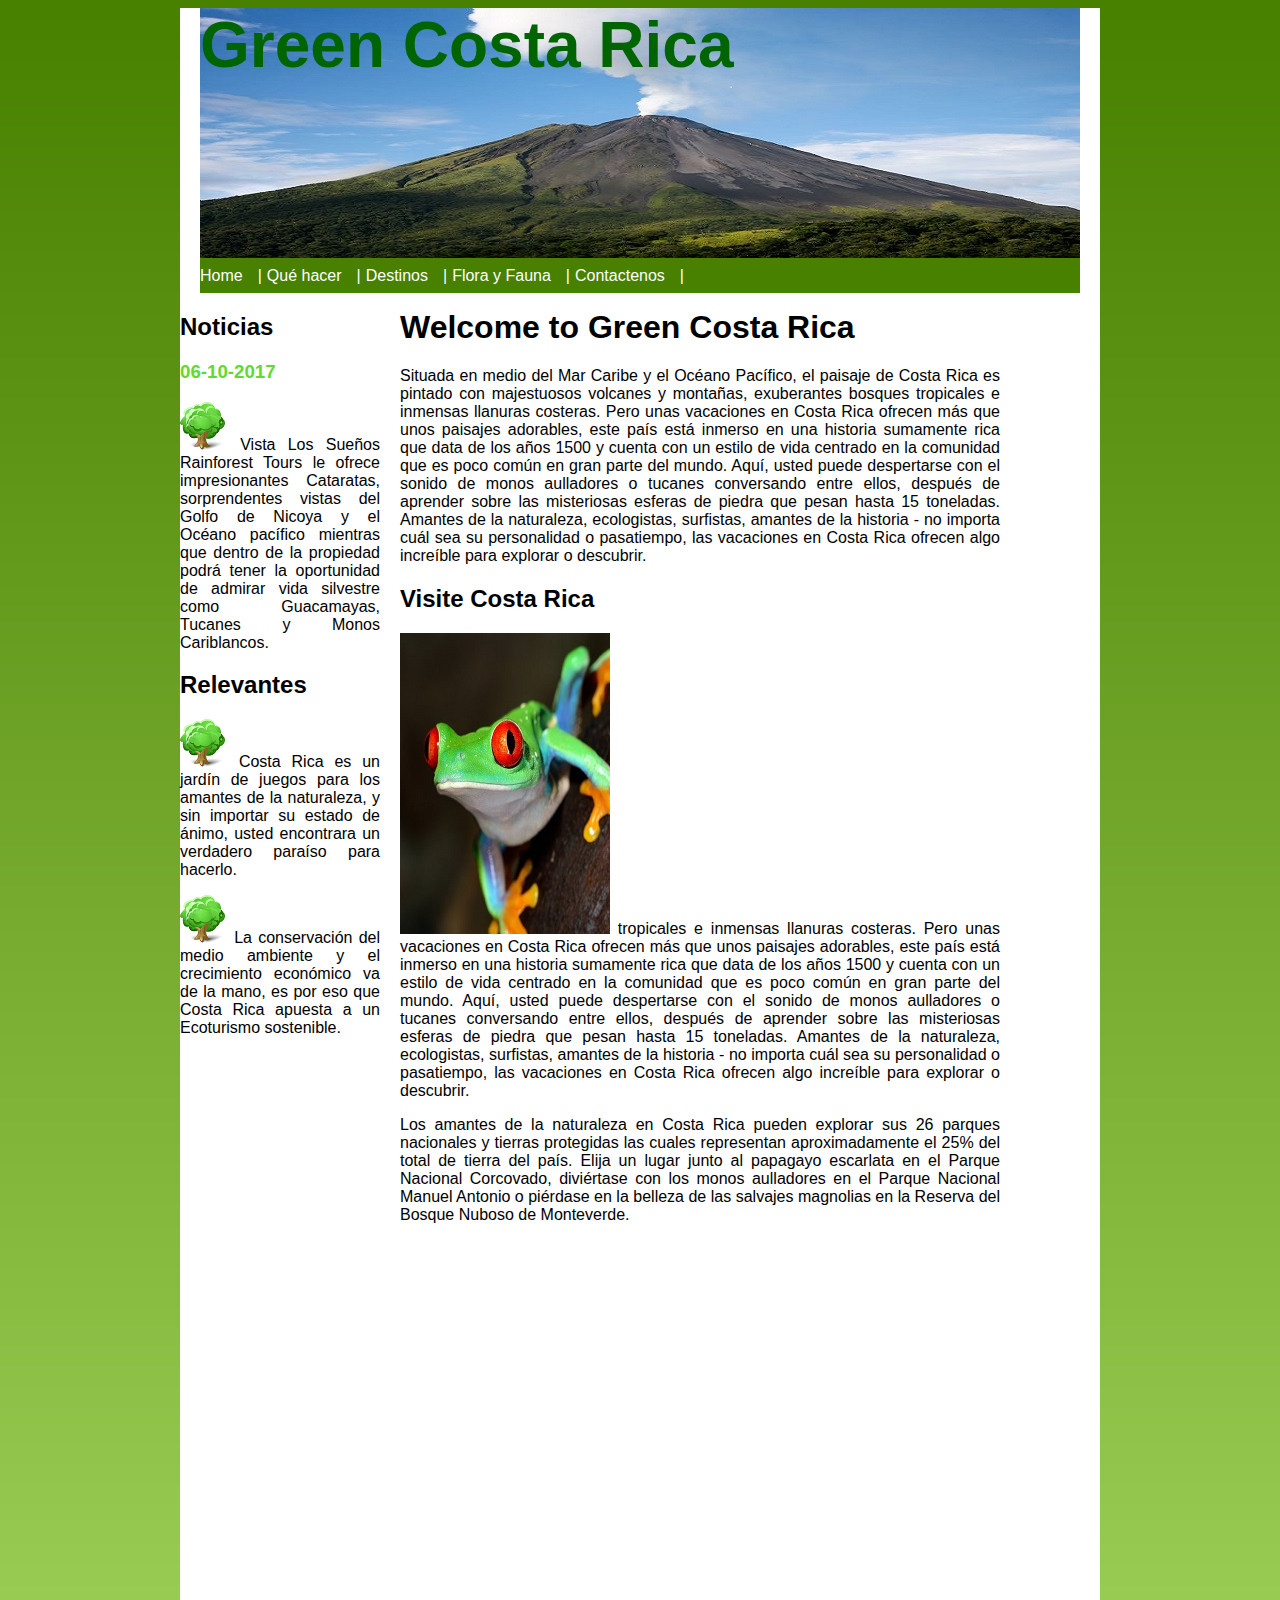
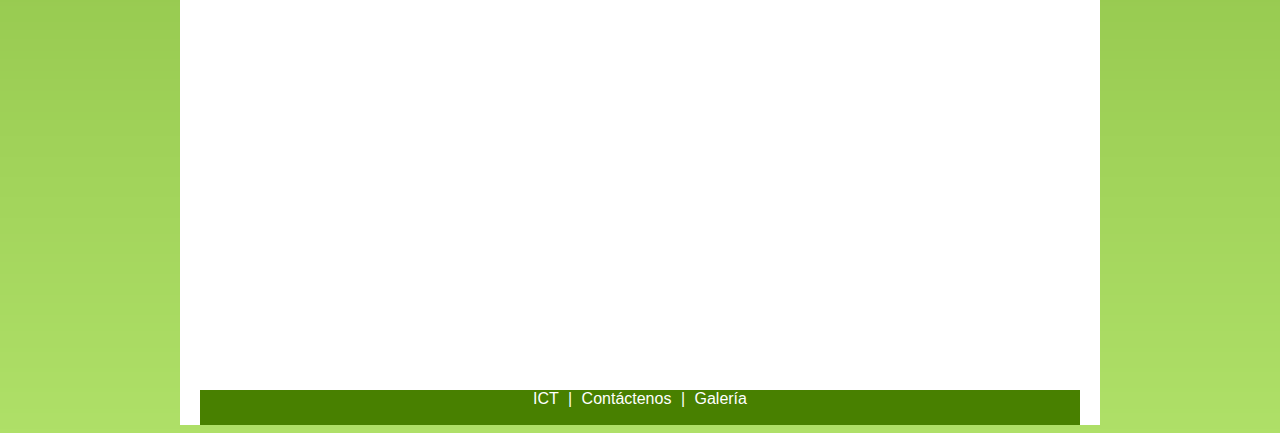
<file: index.html>
<html>
    <head>
        <meta charset="utf-8"/>
        <title>Green Costa Rica</title>
        <meta name="description" content="Green Costa Rica" />
        <meta name="keywords" content="HTML5, CSS3, JAVASCRIPT, JSON, REST" />
        <meta name="author" content="Ivan Nelson" />
        <link rel="stylesheet" type="text/css" href="index.css" />
    </head>

    <body style="background-image: url('images/background.png'); background-size: contain;">
        <div id="Fondo_Contenido">
            <div id="Encabezado"; style="background-image: url('images/banner.jpg')">
                <h1>Green Costa Rica</h1>
            </div>
            <div id="Barra_de_links">
                <a class="principal" href="#">Home</a>
                <span class="separador">|</span>
                <a class="principal" href="#">Qué hacer</a>
                <span class="separador">|</span>
                <a class="principal" href="#">Destinos</a>
                <span class="separador">|</span>
                <a class="principal" href="#">Flora y Fauna</a>
                <span class="separador">|</span>
                <a class="principal" href="#">Contactenos</a>
                <span class="separador">|</span>
            </div>
            <div id="Noticias">
                <h2>Noticias</h2>
                <h3 style="color: #61DA2F;">06-10-2017</h3>
                
                <p> <img src="images/info.png" alt="Noticias">
                    Vista Los Sueños Rainforest Tours le ofrece impresionantes Cataratas, sorprendentes
                    vistas del Golfo de Nicoya y el Océano pacífico mientras que dentro de la propiedad podrá
                    tener la oportunidad de admirar vida silvestre como Guacamayas, Tucanes y Monos
                    Cariblancos. 
                </p>
            </div>
            <div id="Relevantes">
                <h2>Relevantes</h2>
                <p><img src="images/info.png" alt="Relevantes 1">
                    Costa Rica es un jardín de juegos para los amantes de la naturaleza, y sin importar su
                    estado de ánimo, usted encontrara un verdadero paraíso para hacerlo.
                </p>
                <p><img src="images/info.png" alt="Relevantes 2">
                    La conservación del medio ambiente y el crecimiento económico va de la mano, es por
                    eso que Costa Rica apuesta a un Ecoturismo sostenible. 
                </p>
            </div>
            <div id="Articulo_Principal">
                <h1> Welcome to Green Costa Rica</h1>
                <p>
                    Situada en medio del Mar Caribe y el Océano Pacífico, el paisaje de Costa Rica
                    es pintado con majestuosos volcanes y montañas, exuberantes bosques tropicales e inmensas llanuras costeras. Pero unas vacaciones en Costa Rica
                    ofrecen más que unos paisajes adorables, este país está inmerso en una historia
                    sumamente rica que data de los años 1500 y cuenta con un estilo de vida
                    centrado en la comunidad que es poco común en gran parte del mundo. Aquí,
                    usted puede despertarse con el sonido de monos aulladores o tucanes
                    conversando entre ellos, después de aprender sobre las misteriosas esferas de
                    piedra que pesan hasta 15 toneladas. Amantes de la naturaleza, ecologistas,
                    surfistas, amantes de la historia - no importa cuál sea su personalidad o
                    pasatiempo, las vacaciones en Costa Rica ofrecen algo increíble para explorar o
                    descubrir. 
                </p>
                <h2>Visite Costa Rica</h2>
                <p><img src="images/fancybox_small.jpg" alt="Rana" style="width: 210px;">
                    tropicales e inmensas llanuras costeras. Pero unas vacaciones en Costa Rica
                    ofrecen más que unos paisajes adorables, este país está inmerso en una historia
                    sumamente rica que data de los años 1500 y cuenta con un estilo de vida
                    centrado en la comunidad que es poco común en gran parte del mundo. Aquí,
                    usted puede despertarse con el sonido de monos aulladores o tucanes
                    conversando entre ellos, después de aprender sobre las misteriosas esferas de
                    piedra que pesan hasta 15 toneladas. Amantes de la naturaleza, ecologistas,
                    surfistas, amantes de la historia - no importa cuál sea su personalidad o
                    pasatiempo, las vacaciones en Costa Rica ofrecen algo increíble para explorar o descubrir. 
                </p>
                <p>
                    Los amantes de la naturaleza en Costa Rica pueden explorar sus 26 parques
                    nacionales y tierras protegidas las cuales representan aproximadamente el 25%
                    del total de tierra del país. Elija un lugar junto al papagayo escarlata en el Parque
                    Nacional Corcovado, diviértase con los monos aulladores en el Parque Nacional
                    Manuel Antonio o piérdase en la belleza de las salvajes magnolias en la Reserva
                    del Bosque Nuboso de Monteverde.
                </p>
            </div>
            <footer id="Pie_de_pagina">
                <a class="Pie" href=" http://www.ict.go.cr/es/">ICT</a>
                <span class="separador">|</span>
                <a class="Pie" href="#">Contáctenos</a>
                <span class="separador">|</span>
                <a class="Pie" href="#">Galería</a>
            </footer>
        </div>
        
    </body>
    
</html>
</file>
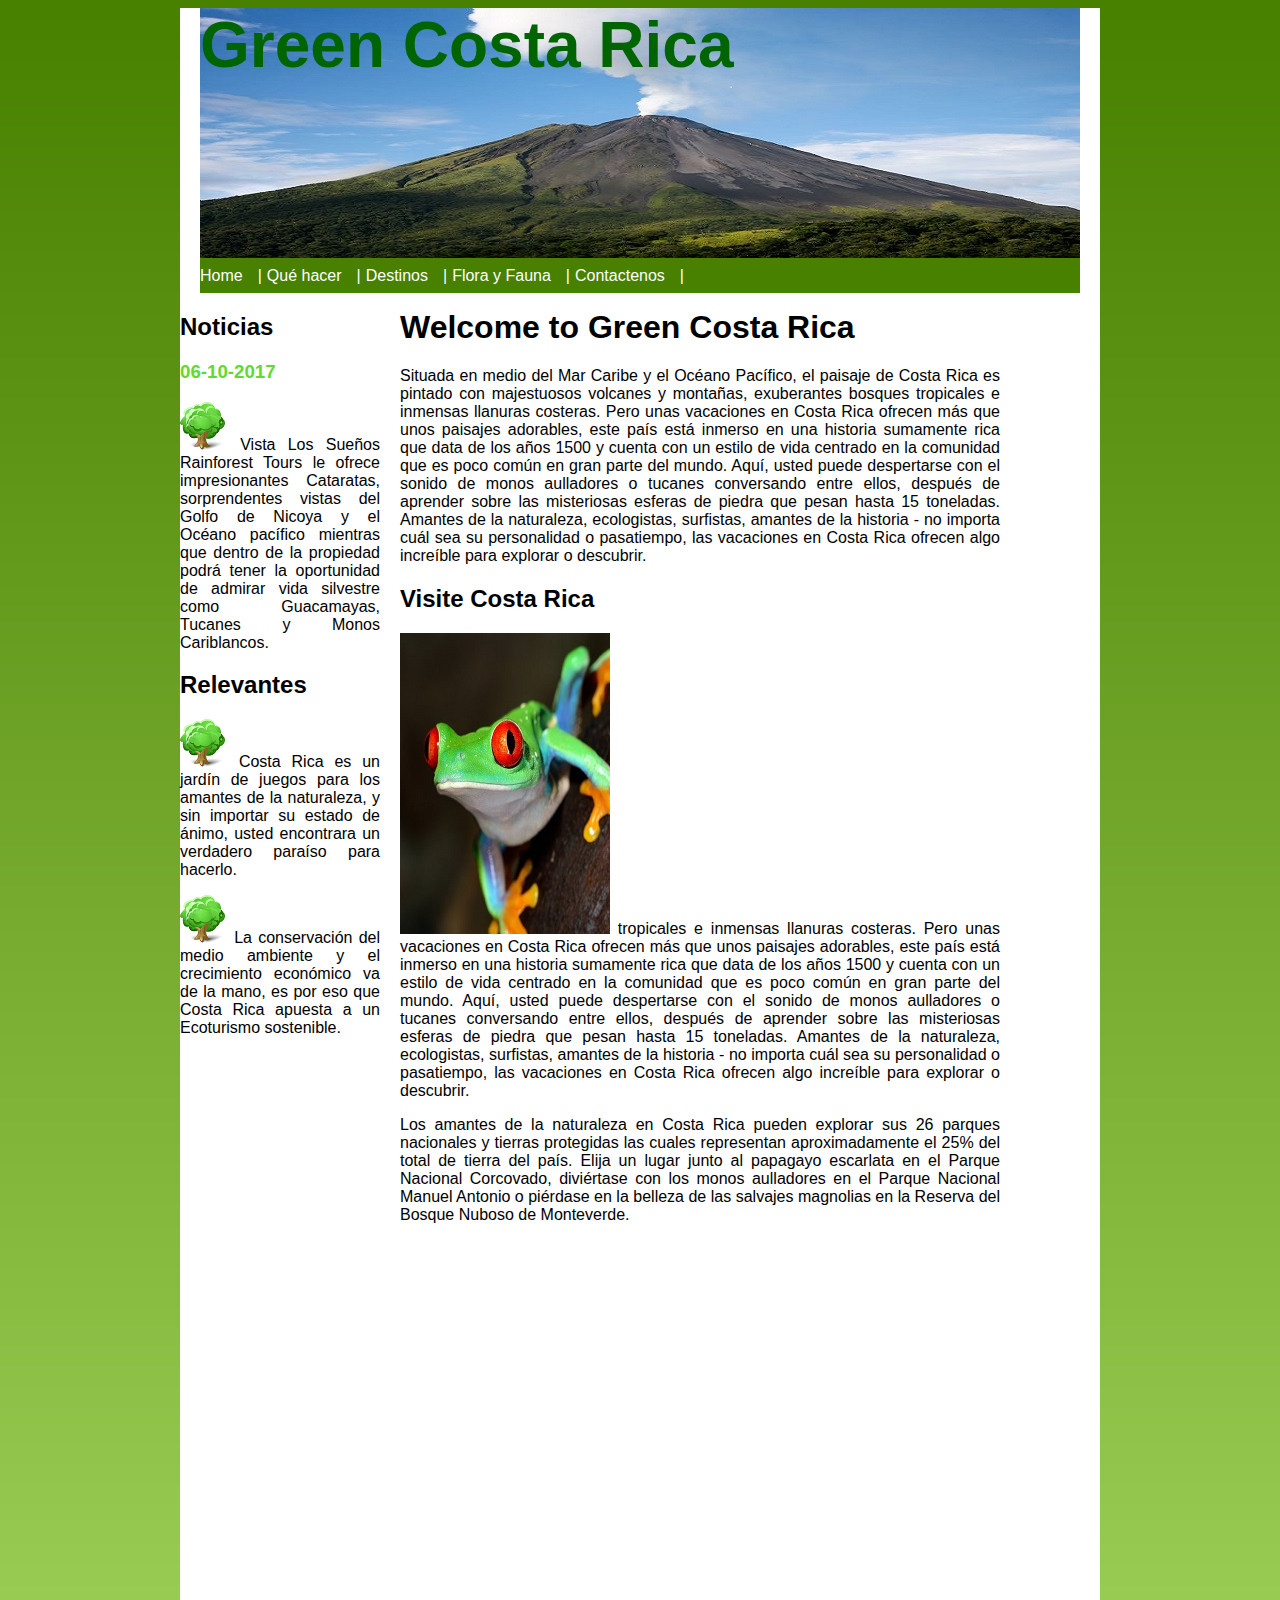
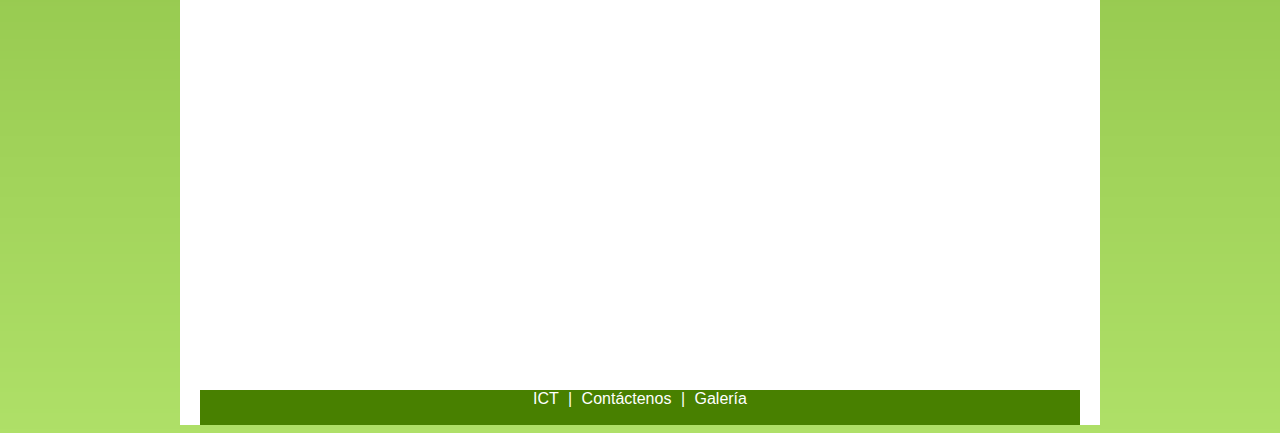
<file: Green Costa Rica.html>
<html>
    <head>
        <meta charset="utf-8"/>
        <title>Green Costa Rica</title>
        <meta name="description" content="Green Costa Rica" />
        <meta name="keywords" content="HTML5, CSS3, JAVASCRIPT, JSON, REST" />
        <meta name="author" content="Ivan Nelson" />
        <link rel="stylesheet" type="text/css" href="Green Costa Rica.css" />
    </head>

    <body style="background-image: url('images/background.png'); background-size: contain;">
        <div id="Fondo_Contenido">
            <div id="Encabezado"; style="background-image: url('images/banner.jpg')">
                <h1>Green Costa Rica</h1>
            </div>
            <div id="Barra_de_links">
                <a class="principal" href="#">Home</a>
                <span class="separador">|</span>
                <a class="principal" href="#">Qué hacer</a>
                <span class="separador">|</span>
                <a class="principal" href="#">Destinos</a>
                <span class="separador">|</span>
                <a class="principal" href="#">Flora y Fauna</a>
                <span class="separador">|</span>
                <a class="principal" href="#">Contactenos</a>
                <span class="separador">|</span>
            </div>
            <div id="Noticias">
                <h2>Noticias</h2>
                <h3 style="color: #61DA2F;">06-10-2017</h3>
                
                <p> <img src="images/info.png" alt="Noticias">
                    Vista Los Sueños Rainforest Tours le ofrece impresionantes Cataratas, sorprendentes
                    vistas del Golfo de Nicoya y el Océano pacífico mientras que dentro de la propiedad podrá
                    tener la oportunidad de admirar vida silvestre como Guacamayas, Tucanes y Monos
                    Cariblancos. 
                </p>
            </div>
            <div id="Relevantes">
                <h2>Relevantes</h2>
                <p><img src="images/info.png" alt="Relevantes 1">
                    Costa Rica es un jardín de juegos para los amantes de la naturaleza, y sin importar su
                    estado de ánimo, usted encontrara un verdadero paraíso para hacerlo.
                </p>
                <p><img src="images/info.png" alt="Relevantes 2">
                    La conservación del medio ambiente y el crecimiento económico va de la mano, es por
                    eso que Costa Rica apuesta a un Ecoturismo sostenible. 
                </p>
            </div>
            <div id="Articulo_Principal">
                <h1> Welcome to Green Costa Rica</h1>
                <p>
                    Situada en medio del Mar Caribe y el Océano Pacífico, el paisaje de Costa Rica
                    es pintado con majestuosos volcanes y montañas, exuberantes bosques tropicales e inmensas llanuras costeras. Pero unas vacaciones en Costa Rica
                    ofrecen más que unos paisajes adorables, este país está inmerso en una historia
                    sumamente rica que data de los años 1500 y cuenta con un estilo de vida
                    centrado en la comunidad que es poco común en gran parte del mundo. Aquí,
                    usted puede despertarse con el sonido de monos aulladores o tucanes
                    conversando entre ellos, después de aprender sobre las misteriosas esferas de
                    piedra que pesan hasta 15 toneladas. Amantes de la naturaleza, ecologistas,
                    surfistas, amantes de la historia - no importa cuál sea su personalidad o
                    pasatiempo, las vacaciones en Costa Rica ofrecen algo increíble para explorar o
                    descubrir. 
                </p>
                <h2>Visite Costa Rica</h2>
                <p><img src="images/fancybox_small.jpg" alt="Rana" style="width: 210px;">
                    tropicales e inmensas llanuras costeras. Pero unas vacaciones en Costa Rica
                    ofrecen más que unos paisajes adorables, este país está inmerso en una historia
                    sumamente rica que data de los años 1500 y cuenta con un estilo de vida
                    centrado en la comunidad que es poco común en gran parte del mundo. Aquí,
                    usted puede despertarse con el sonido de monos aulladores o tucanes
                    conversando entre ellos, después de aprender sobre las misteriosas esferas de
                    piedra que pesan hasta 15 toneladas. Amantes de la naturaleza, ecologistas,
                    surfistas, amantes de la historia - no importa cuál sea su personalidad o
                    pasatiempo, las vacaciones en Costa Rica ofrecen algo increíble para explorar o descubrir. 
                </p>
                <p>
                    Los amantes de la naturaleza en Costa Rica pueden explorar sus 26 parques
                    nacionales y tierras protegidas las cuales representan aproximadamente el 25%
                    del total de tierra del país. Elija un lugar junto al papagayo escarlata en el Parque
                    Nacional Corcovado, diviértase con los monos aulladores en el Parque Nacional
                    Manuel Antonio o piérdase en la belleza de las salvajes magnolias en la Reserva
                    del Bosque Nuboso de Monteverde.
                </p>
            </div>
            <footer id="Pie_de_pagina">
                <a class="Pie" href=" http://www.ict.go.cr/es/">ICT</a>
                <span class="separador">|</span>
                <a class="Pie" href="#">Contáctenos</a>
                <span class="separador">|</span>
                <a class="Pie" href="#">Galería</a>
            </footer>
        </div>
        
    </body>
    
</html>
</file>
<file: index.css>
*{
    font-family: Arial, Helvetica, sans-serif;
}

#Fondo_Contenido {
    margin: auto;
    width: 920px;
    background-color: white;
    position: relative;
}

#Encabezado{
    margin: auto;
    height: 250px;
    width: 880px;
    color: darkgreen;
    font-size: xx-large;
}

#Barra_de_links{
    margin: auto;
    width: 880px;
    height: 35px;
    background-color: #488000 ;
    display: flex;
    align-items: center;
}

#Barra_de_links a{
    color: white;
    text-decoration: none;
    margin-right: 10px;
}

.separador {
    margin: 0 5px;
    color: white;
}

#Noticias{
    position: relative;
    width: 200px;
}

#Noticias p{
    text-align: justify;
}

#Relevantes {
    position: relative;
    width: 200px;
    text-align: justify;
}
#Articulo_Principal{
    position: relative;
    left: 220px;
    bottom: 750px;
    width: 600px;

}

#Articulo_Principal p{
    text-align: justify;
}

#Pie_de_pagina{
    margin: auto;
    text-align: center;
    width: 880px;
    height: 35px;
    background-color: #488000;
    
}

#Pie_de_pagina a{
    text-decoration: none;
    color: #fff;
}
</file>
<file: Green Costa Rica.css>
*{
    font-family: Arial, Helvetica, sans-serif;
}

#Fondo_Contenido {
    margin: auto;
    width: 920px;
    background-color: white;
    position: relative;
}

#Encabezado{
    margin: auto;
    height: 250px;
    width: 880px;
    color: darkgreen;
    font-size: xx-large;
}

#Barra_de_links{
    margin: auto;
    width: 880px;
    height: 35px;
    background-color: #488000 ;
    display: flex;
    align-items: center;
}

#Barra_de_links a{
    color: white;
    text-decoration: none;
    margin-right: 10px;
}

.separador {
    margin: 0 5px;
    color: white;
}

#Noticias{
    position: relative;
    width: 200px;
}

#Noticias p{
    text-align: justify;
}

#Relevantes {
    position: relative;
    width: 200px;
    text-align: justify;
}
#Articulo_Principal{
    position: relative;
    left: 220px;
    bottom: 750px;
    width: 600px;

}

#Articulo_Principal p{
    text-align: justify;
}

#Pie_de_pagina{
    margin: auto;
    text-align: center;
    width: 880px;
    height: 35px;
    background-color: #488000;
    
}

#Pie_de_pagina a{
    text-decoration: none;
    color: #fff;
}
</file>
